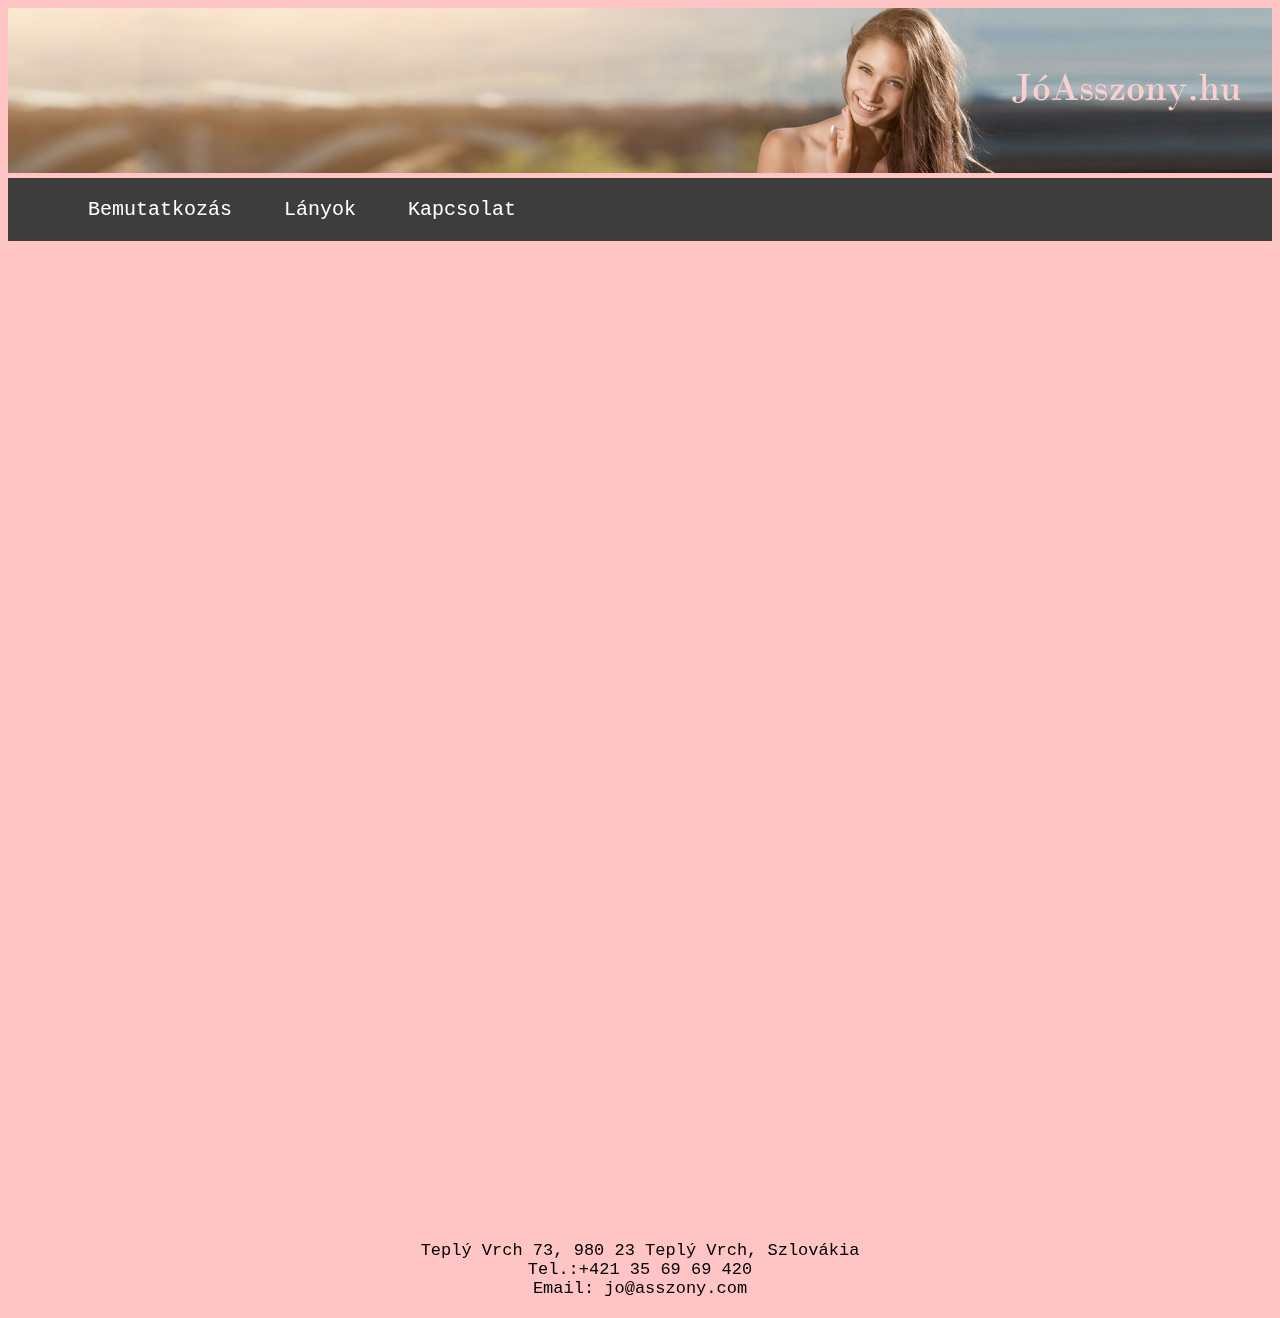
<file: buranyisz/kapcs.html>
<!DOCTYPE html>
<html>
<meta charset="utf-8">
<link rel="stylesheet" type="text/css" href="bead.css">
<head>
	<title>Kapcsolat</title>
</head>
<body link="white" alink="white" vlink="white">
	<div id="headline">
		<img src="lany.png" width="100%">
	</div>
	<div id="menu">
		<ul class="menu">
			 <a href="index.html"> <li class="menu" id="bem">Bemutatkozás</li><a>
			<a href="lanyok.html"> <li class="menu" id="ter">Lányok</li></a>
			<li class="menu" id="kap">Kapcsolat</li>

		</ul>


	</div>

	<div id="terkep">
		<iframe src="https://www.google.com/maps/embed?pb=!1m18!1m12!1m3!1d5290.334923013259!2d20.089949981979615!3d48.4725014088185!2m3!1f0!2f0!3f0!3m2!1i1024!2i768!4f13.1!3m3!1m2!1s0x473f9346b1867c19%3A0xb4d48593481b1eb4!2sDrie%C5%88ok+-+Tepl%C3%BD+Vrch!5e0!3m2!1shu!2shu!4v1554807931911!5m2!1shu!2shu" width="600" height="450" frameborder="0" style="border:0" allowfullscreen></iframe>
		



	</div>
<div id="vidi">
	<iframe width="600" height="450" src="https://www.youtube.com/embed/Djtv-EiVXyM" frameborder="0" allow="accelerometer; autoplay; encrypted-media; gyroscope; picture-in-picture" allowfullscreen></iframe>
	



</div>
<div id="kapc">
	<p>Teplý Vrch 73, 980 23 Teplý Vrch, Szlovákia <br>
		Tel.:+421 35 69 69 420 <br>
		Email: jo@asszony.com <br>


	</p>

</div>
</body>
</html>
</file>
<file: buranyisz/bead.css>
body{
	background-color: #ffc4c4;
	color: black;
	font-family: 'Roboto Mono', monospace;
}
#menu{
	width: 100%;
	background-color:#3d3d3d ;
	
	color: white;
	font-size: 20px;
	

}


.menu{
	display: inline-block;
	list-style: none;
	cursor: pointer;
	margin-right: 20px ;
	margin-left: 20px;


}
#kap:hover{
   background-color: #bcbcbc;
   transform: scale(1.2);


}
#bem:hover{
   background-color: #bcbcbc;
   transform: scale(1.2);
   
}
#ter:hover{
   background-color: #bcbcbc;
   transform: scale(1.2);
   
}
h1{
	float: left;
}
.bem{
	float: left;
	font-size: 18px;
}
.card {
  box-shadow: 0 4px 8px 0 rgba(0,0,0,0.2);
  transition: 0.3s;
  width: 15%;
  
  
  
}

.card:hover {
  box-shadow: 0 8px 16px 0 rgba(0,0,0,0.2);
}

.container {
  padding: 2px 16px;
  background-color: white;
 
}
.gomb {
  background-color: blue;
  border: none;
  color: white;
  padding: 15px 32px;
  text-align: center;
  text-decoration: none;
  display: inline-block;
  font-size: 16px;
  margin: 4px 2px;
  cursor: pointer;
  border-radius: 10px;

}
#mia{
	float: left;
	margin-top: 30px;
}
#kimi{
	margin-top: 30px;
	
	margin-left: 800px;
	float: center;
	width: 15%;
	
}
#riley{
	
	width: 15%;
	position: absolute;
	left: 1610px;
	bottom: 170px;
}
#barbi{
	margin-top:300px;
	float: left; 
	margin-right: 
}


#lan{
margin-top: 700px;
position: absolute;
right: 800px;
top: 397px;
}
#rafi{
	margin-top:300px;
	float: right;
	margin-bottom: 30px;
 }

 #botel{
 	position: absolute;
 	top: 700px;
	 right: 800px;
 }

 #gabel{
 	position: absolute;
 	top: 1300px;
 	right: 800px;
 }

 #Vajpi{
 	
 	position: absolute;
 	top: 2000px;
 	right: 800px;
	 margin-bottom: 60px;
 }

 .cont{
 	padding: 2px 16px;
  background-color: #575757;
  font-size: 20px;
  color: white;

 }

 #terkep{
 	float: left;
 	 margin-top: 50px;
 }
#vidi{
	float: right;
	margin-top: 50px;
}
#kapc{
	text-align: center;
	margin-top: 1000px;
	color: black;
	font-size: 17px;
	
}

.flip-card {
  background-color: transparent;
  width: 400px;
  height: 400px;
  perspective: 1000px;
	text-align: center;
}

.flip-card-inner {
  position: relative;
  width: 100%;
  height: 100%;
  text-align: center;
  transition: transform 0.6s;
  transform-style: preserve-3d;
  box-shadow: 0 4px 8px 0 rgba(0,0,0,0.2);
}

.flip-card:hover .flip-card-inner {
  transform: rotateY(180deg);
}

.flip-card-front, .flip-card-back {
  position: absolute;
  width: 100%;
  height: 100%;
  backface-visibility: hidden;
}

.flip-card-front {
  background-color: #bbb;
  color: black;
  z-index: 2;
}

.flip-card-back {
  background-color: #464647;
  color: white;
  transform: rotateY(180deg);
  z-index: 1;
}

#rend{
	text-align: center;
	font-size: 22px;
	margin-top: 40px;
	

}

.lanyok{
	 background-color:#FF6C6E ;
  border: none;
  color: white;
  padding: 15px 32px;
  text-align: center;
  text-decoration: none;
  display: inline-block;
  font-size: 16px;
  margin: 4px 2px;
  cursor: pointer;
  border-radius: 10px;
	
}
</file>
